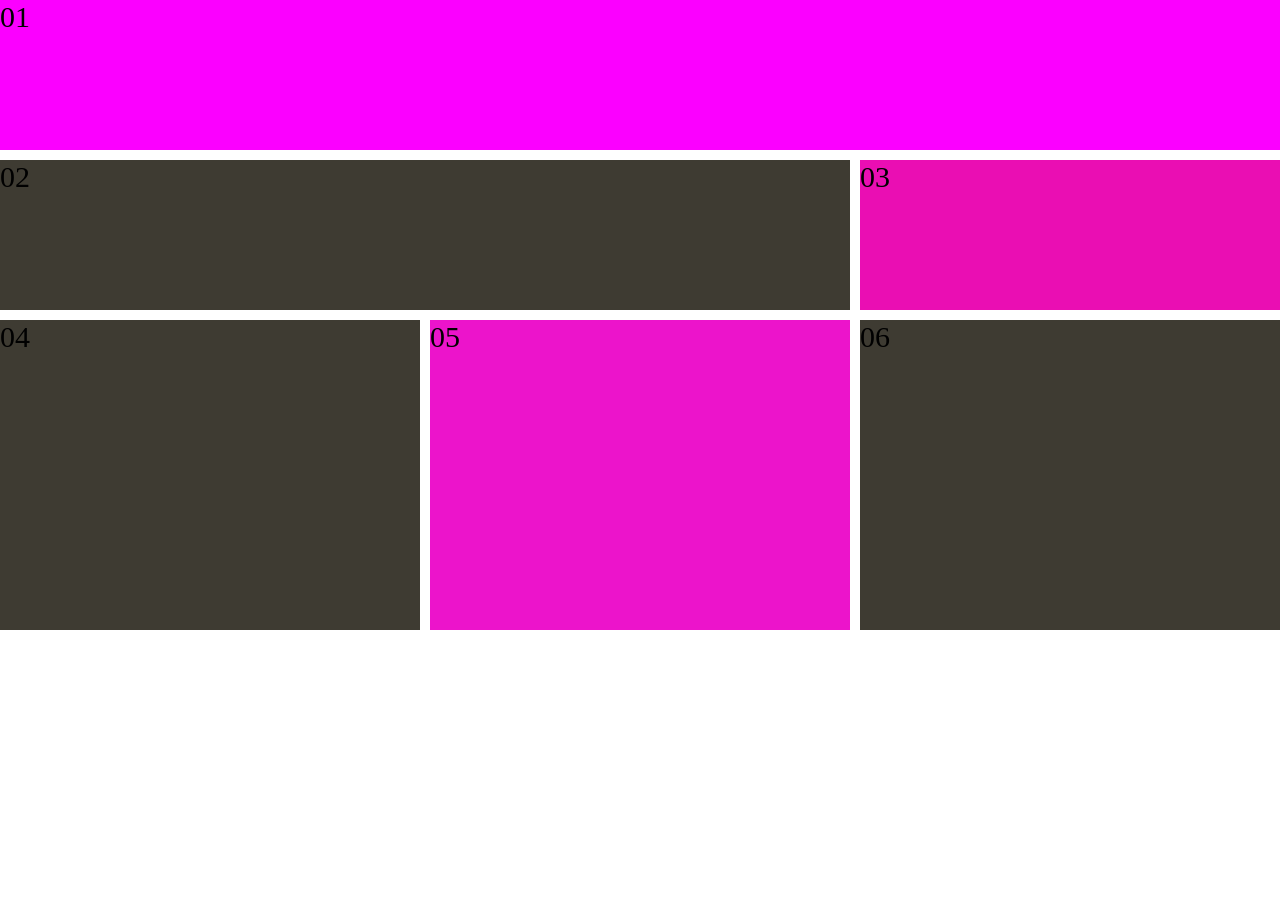
<file: pages/grid_01.html>
<!DOCTYPE html>
<html lang="en">
<head>
    <meta charset="UTF-8">
    <meta name="viewport" content="width=device-width, initial-scale=1.0">
    <link rel="stylesheet" href="../css/estilo_grid.css">
    <title>Document</title>
</head>
<body>
    <section class="grid">
        <div class="div1">01</div>
        <div class="div2">02</div>
        <div class="div3">03</div>
        <div class="div4">04</div>
        <div class="div5">05</div>
        <div class="div6">06</div>
    </section>
</body>
</html>
</file>
<file: css/estilo_grid.css>
*{
    padding: 0%;
    margin: 0%;
    box-sizing: border-box;
}


.grid{
    font-size: 1.875rem;
display: grid;
width: 100%;
height: 100vh;
gap: 10px;
/*grid-template-columns: repeat(6, 1fr);*/
grid-template-rows: 150px 150px 150px 150px;
grid-template-areas: 
"div1 div1 div2 div2"
"div3 div3 div5 div5"
"div4 div4 div6 div6"}

@media(max-width: 1280px){.grid{grid-template-areas: 
"div1 div1 div1"
"div2 div2 div3"
"div4 div5 div6"
"div4 div5 div6";}}

@media(max-width: 768px){.grid{grid-template-areas: 
"div1 div1 div1"
"div2 div2 div2"
"div3 div4 div5"
"div3 div4 div5"
"div6 div6 div6";}}

@media(max-width: 320px){.grid{grid-template-areas: 
"div1 div1"
"div2 div2"
"div3 div3"
"div4 div4"
"div5 div5"
"div6 div6";}}


.grid .div1{
    background-color: #fb00ff;
    grid-area: div1;
}
.grid .div2{
    background-color: #3e3b32; 
    grid-area: div2;
}
.grid .div3{
    background-color: #ea0eb3;
    grid-area: div3;
}
.grid .div4{
    background-color: #3e3b32; 
    grid-area: div4;
}
.grid .div5{
    background-color: #ec14cb;
    grid-area: div5;
}
.grid .div6{
    background-color: #3e3b32; 
    grid-area: div6;
}
</file>
